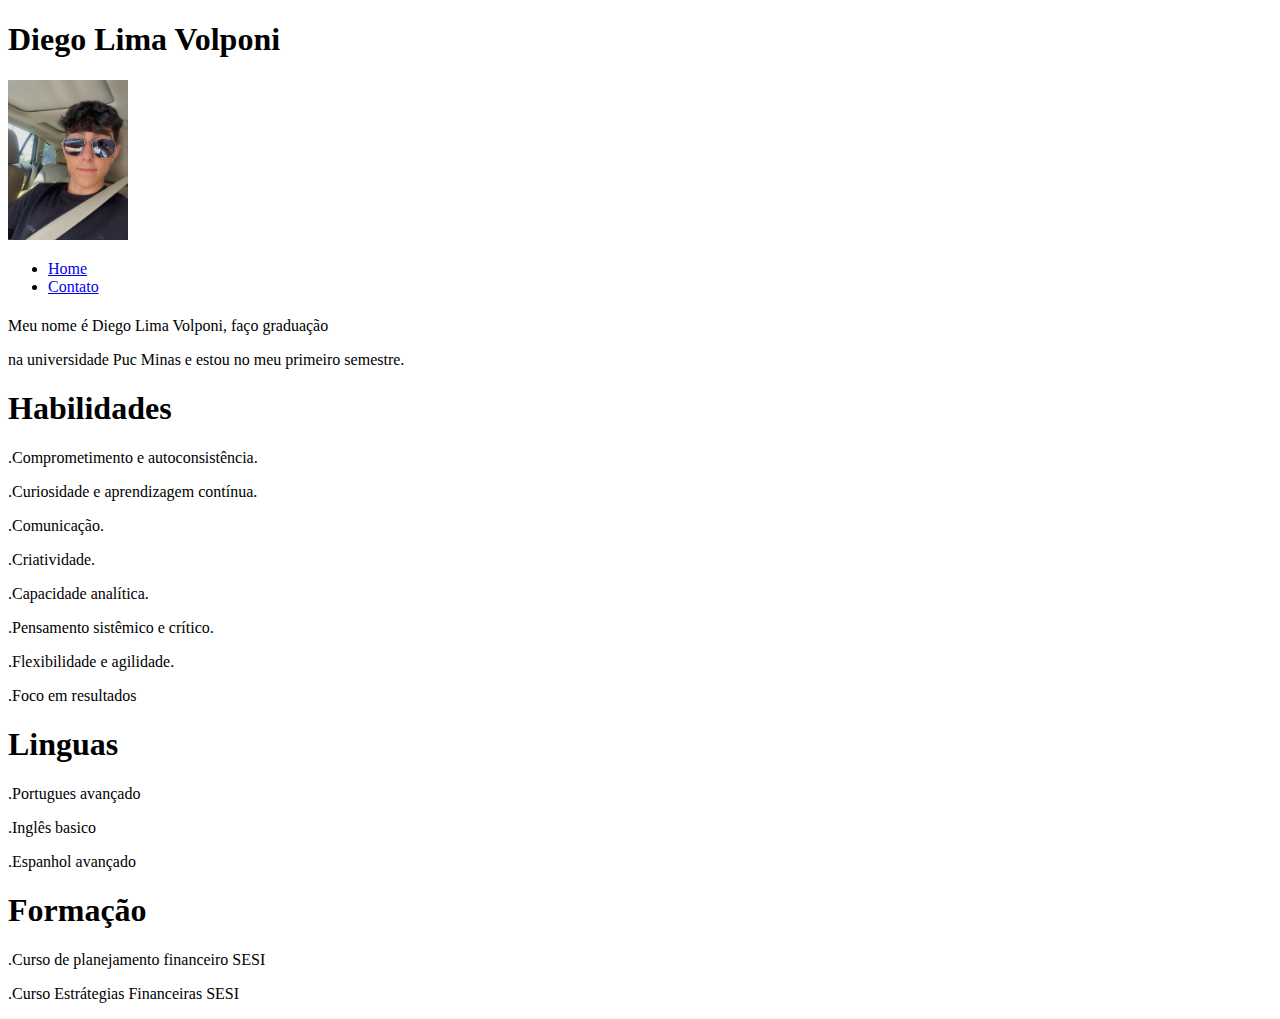
<file: public/biografiaDiegoVolponi.html>
<!DOCTYPE html>
<html lang="en">
<head>
    <meta charset="UTF-8">
    <meta name="viewport" content="width=device-width, initial-scale=1.0">
    <link rel="stylesheet" href="/public/styles/styles.css">
    <title>Meu curriculo</title>
</head>
<body>
  
    

    <!--conteudo do site-->
    <main>
        <h1>Diego Lima Volponi</h1>  
            <article class="caixa.post">
                
            <img src="/public/image/foto.jpg" alt="Imagem do post">
            
                <!--Cabecalho-->
    <header>
        <nav class= "caixa-menuprincipal">
            <ul>
                <li><a href="Biografia Diego Volponi.html"> Home</a></li>
                <li><a href="Contato.html"> Contato</a></li>
            </ul>
        </nav>
</header>
                <h3 class="titulo"></h3>
                <h4 class="subtitulo"></h4>
                <span>Meu nome é Diego Lima Volponi, faço graduação <p>na universidade Puc Minas e estou no meu primeiro semestre.</span>
                <p claas="texto"></p>
            </article>
        <h1>

            <h1>Habilidades</h1> 
            <article class="caixa.post">
                <h3 class="Titulo"></h3>
                <h4 class="subtitulo"></h4>
                <span>.Comprometimento e autoconsistência.<p>
                    .Curiosidade e aprendizagem contínua.<p></p>
                    .Comunicação.<p></p>
                    .Criatividade.<p></p>
                    .Capacidade analítica.<p></p>
                    .Pensamento sistêmico e crítico.<p></p>
                    .Flexibilidade e agilidade.<p></p>
                    .Foco em resultados</span>
                <p claas="texto"></p>
            </article>

            <h1>Linguas</h1> 
            <article class="caixa.post">
                <h3 class="titulo"></h3>
                <h4 class="subtitulo"></h4>
                <span>.Portugues avançado<p>
                    .Inglês basico<p>
                    .Espanhol avançado</span>

                    <h1>Formação</h1> 
                    <article class="caixa.post">
                        <h3 class="titulo"></h3>
                        <h4 class="subtitulo"></h4>
                        <span>.Curso de planejamento financeiro SESI<p>
                            .Curso Estrátegias Financeiras SESI<p>
                            </span>
    </main>
</file>
<file: public/styles/styles.css>
img {
    width: 120px; /* Define a largura */
    align-items: center;
}
</file>
